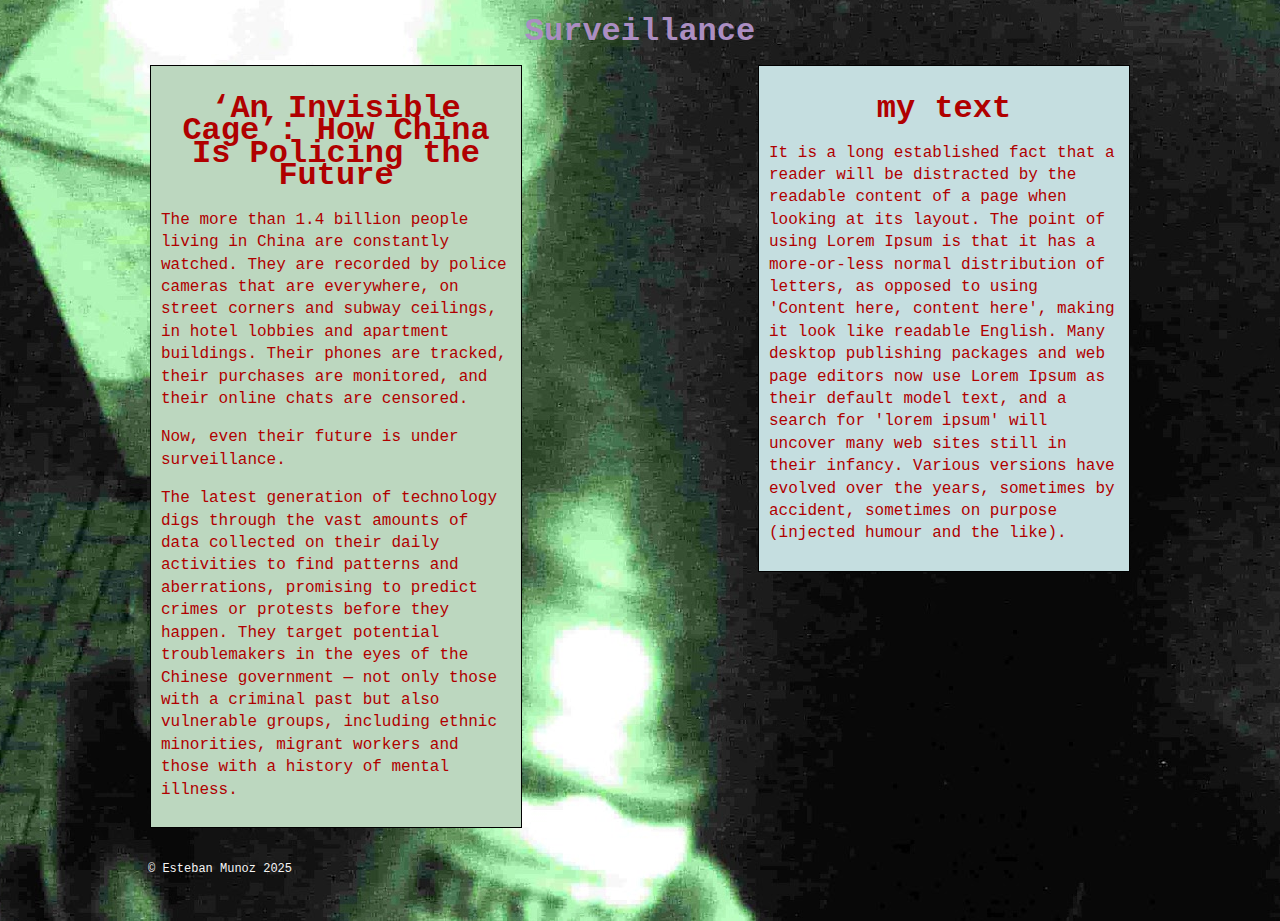
<file: assignment 6/index.html>
<!DOCTYPE html>

<html>

<head>
	
	<meta charset="utf-8">
	<meta name="viewport" content="width=device-width, initial-scale=1">
	<meta http-equiv="X-UA-Compatible" content="ie=edge">
	
	<title>Assignment 6</title>
	
	<link rel="stylesheet" href="css/style.css">	
	
</head>


<body>

  <div id="container">

	<header>

		<h1>Surveillance</h1>

	</header>

	<main>

		<section id="first">
			<header>
				<h1>‘An Invisible Cage’: How China Is Policing the Future</h1>
			</header>
			
			<p>
				The more than 1.4 billion people living in China are constantly watched. They are recorded by police cameras that are everywhere, on street corners and subway ceilings, in hotel lobbies and apartment buildings. Their phones are tracked, their purchases are monitored, and their online chats are censored.
			</p>

			<p>
				Now, even their future is under surveillance.
			</p>

			<p>
				The latest generation of technology digs through the vast amounts of data collected on their daily activities to find patterns and aberrations, promising to predict crimes or protests before they happen. They target potential troublemakers in the eyes of the Chinese government — not only those with a criminal past but also vulnerable groups, including ethnic minorities, migrant workers and those with a history of mental illness.
			</p>
		</section>


		<section id="second">
			<header>
				<h1>my text</h1>
			</header>

			<P>
				It is a long established fact that a reader will be distracted by the readable content of a page when looking at its layout. The point of using Lorem Ipsum is that it has a more-or-less normal distribution of letters, as opposed to using 'Content here, content here', making it look like readable English. Many desktop publishing packages and web page editors now use Lorem Ipsum as their default model text, and a search for 'lorem ipsum' will uncover many web sites still in their infancy. Various versions have evolved over the years, sometimes by accident, sometimes on purpose (injected humour and the like).
			</P>
		</section>

	</main>

	<footer>
		<p>&#169 Esteban Munoz 2025</p>
	</footer>

  </div><!-- close "container" -->
  

</body>
	
</html>
</file>
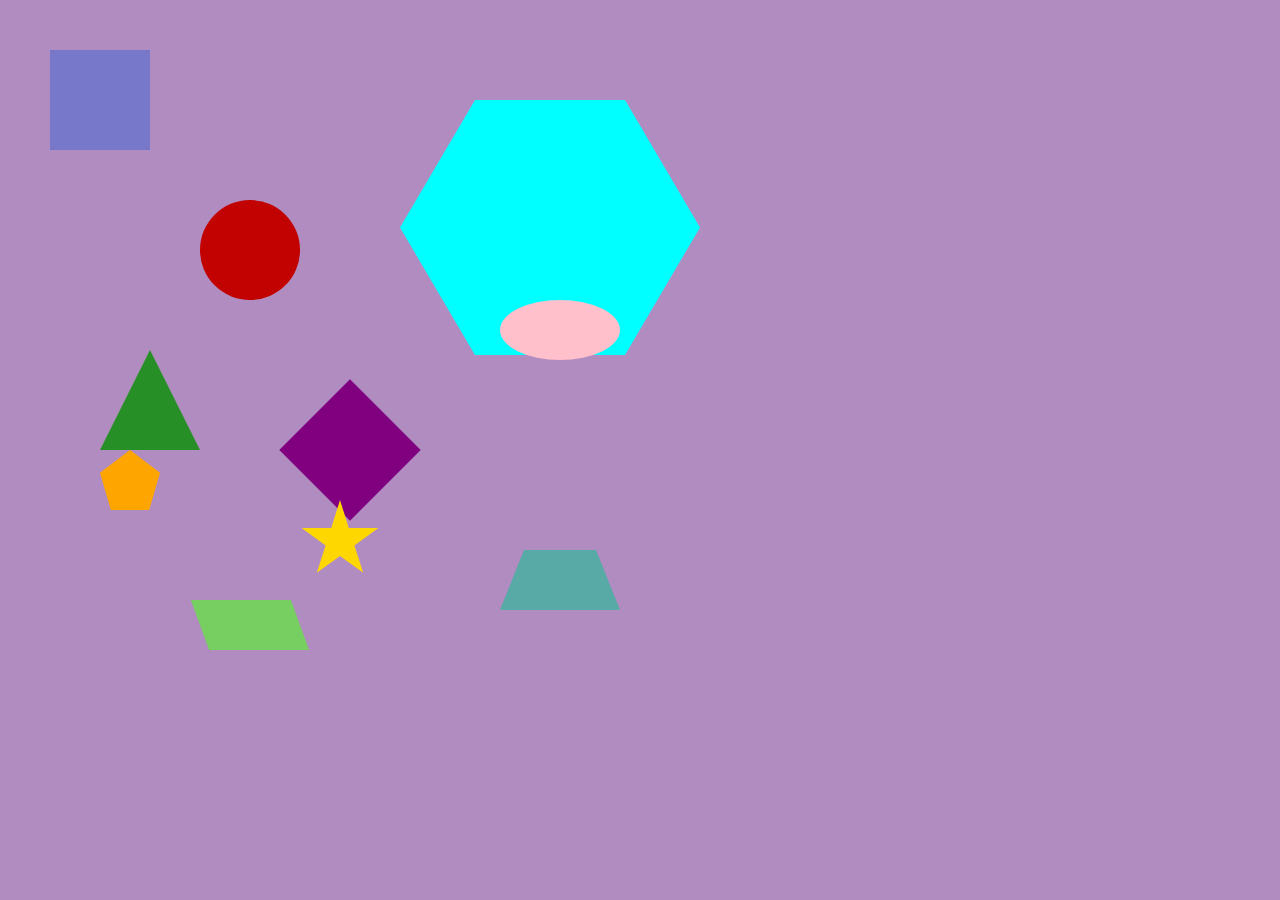
<file: assignment5/index.html>
<!DOCTYPE html>

<html>

<head>
	
	<meta charset="utf-8">
	
	<title>css animation</title>
	
	<link rel="stylesheet" href="style.css">	
	
</head>


<body>

	<div id="container">
        <div id="square"></div>
        <div id="circle"></div>
        <div id="triangle"></div>
        <div id="diamond"></div>
        <div id="hexagon"></div>
        <div id="oval"></div>
        <div id="pentagon"></div>
        <div id="star"></div>
        <div id="trapezoid"></div>
        <div id="parallelogram"></div>

  </div><!-- close "container" -->
  
</body>
	
</html>
</file>
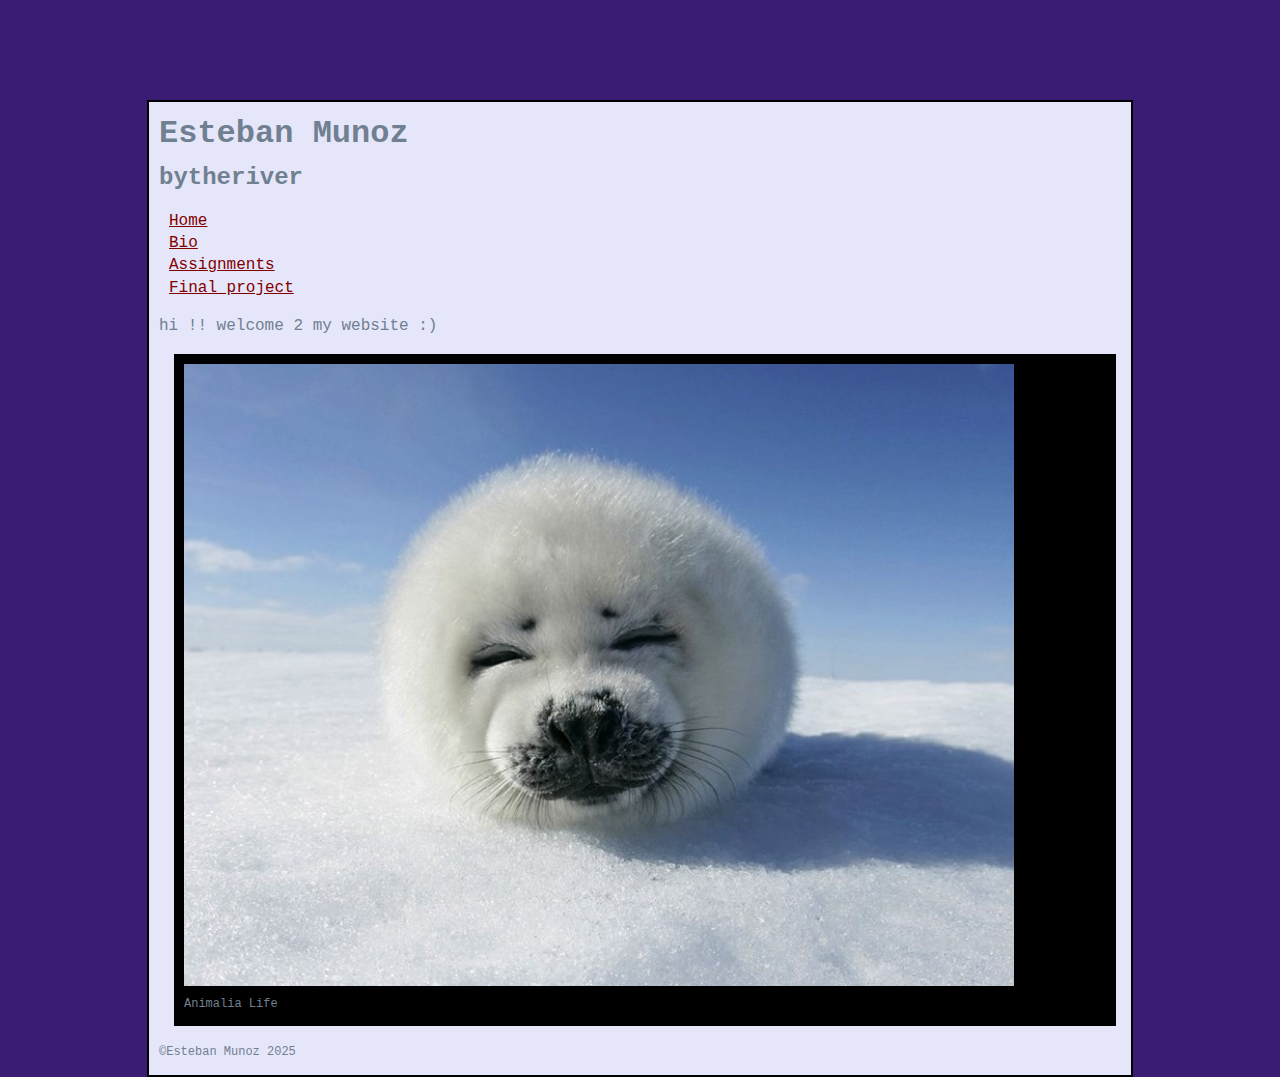
<file: portfolio/index.html>
<!DOCTYPE html>

<html>

<head>
	
	<meta charset="utf-8">
	
	<title>bytheriver</title>
	
	<link rel="stylesheet" href="css/style.css">	
	
</head>


<body>

  <div id="container">

	<header>
		<h1>Esteban Munoz</h1>
		<h2>bytheriver</h2>
	</header>


	<nav>
		<ul>
			<li><a href="index.html">Home</a></li>
			<li><a href="bio.html">Bio</a></li>
			<li><a href="assignments.html">Assignments</a></li>
			<li><a href="final-project.html">Final project</a></li>
		</ul>
	</nav>

<main>
	<p>
		hi !! welcome 2 my website :)
	</p>

	<figure>
		<img src="img/seal.jpg" alt="cute harbor seal">
		<figcaption>Animalia Life</figcaption>
	</figure>
	
</main>


<footer>
	<p>&#169;Esteban Munoz 2025</p>
</footer>
  </div><!-- close "container" -->
  

</body>
	
</html>
</file>
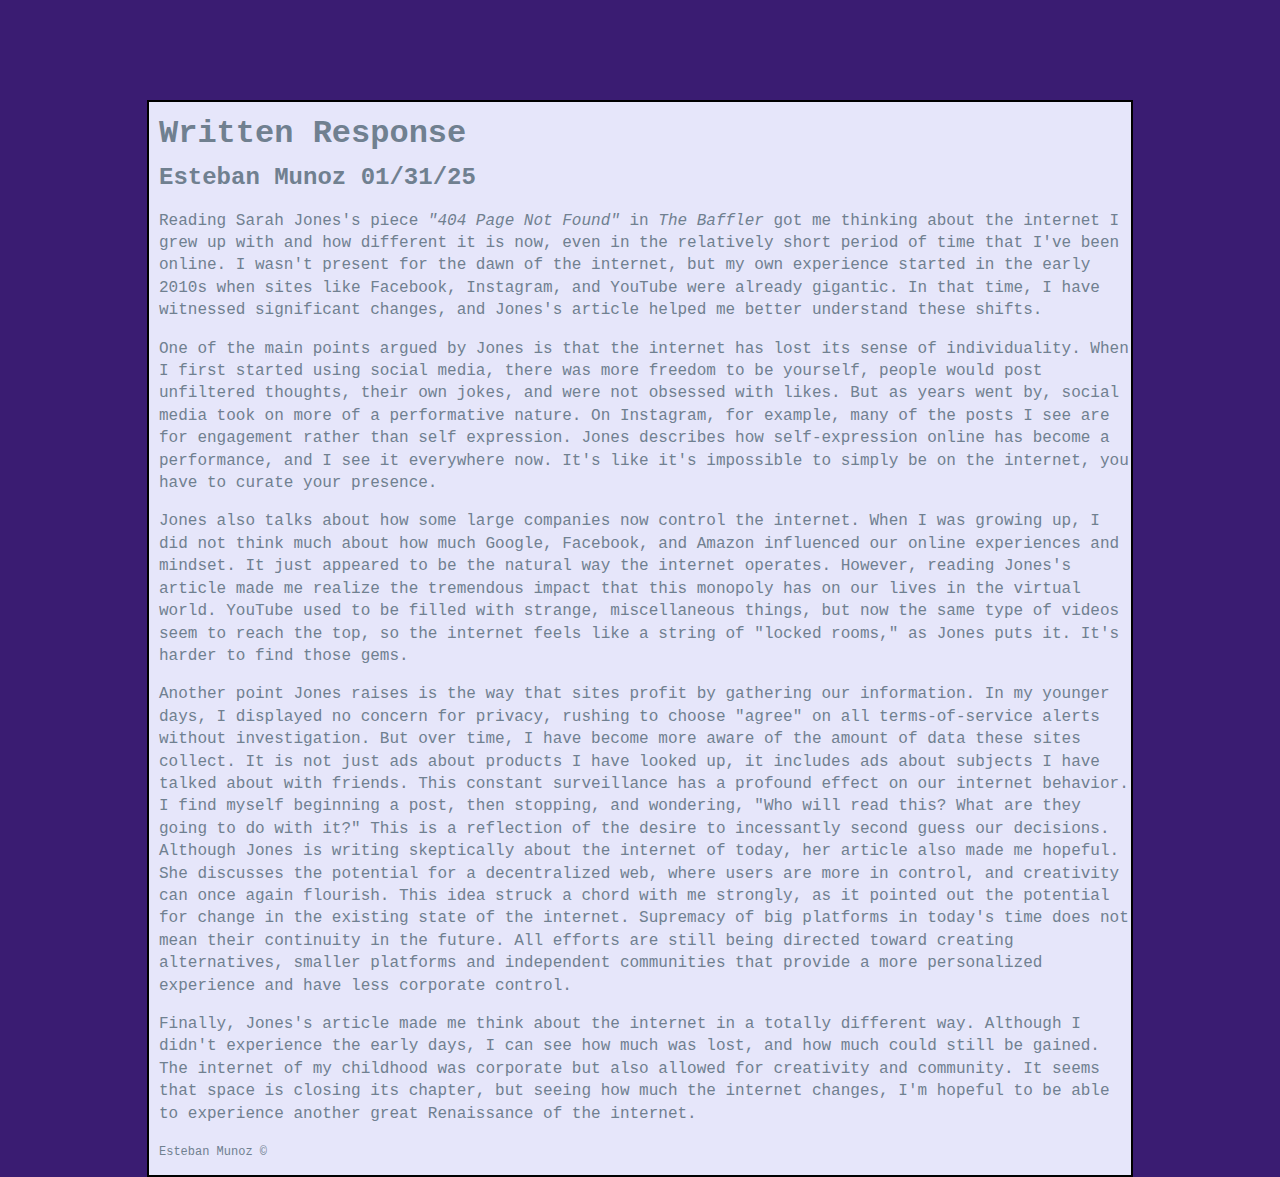
<file: assignment1.html>
<!DOCTYPE html>

<html>

<head>
	
	<meta charset="utf-8">
	
	<title>Error 404 Written Response</title>
	
	<link rel="stylesheet" href="style.css">	
	
</head>


<body>

  <div id="container">
	<header>
		<h1>Written Response</h1>
		<h2>Esteban Munoz 01/31/25</h2>
	  	</header>
	  		<main> 
				<p>Reading Sarah Jones's piece <em>"404 Page Not Found"</em> in <em>The Baffler</em> got me thinking about the internet I grew up with and how different it is now, even in the relatively short period of time that I've been online. I wasn't present for the dawn of the internet, but my own experience started in the early 2010s when sites like Facebook, Instagram, and YouTube were already gigantic. In that time, I have witnessed significant changes, and Jones's article helped me better understand these shifts. </p>

				<p>One of the main points argued by Jones is that the internet has lost its sense of individuality. When I first started using social media, there was more freedom to be yourself, people would post unfiltered thoughts, their own jokes, and were not obsessed with likes. But as years went by, social media took on more of a performative nature. On Instagram, for example, many of the posts I see are for engagement rather than self expression. Jones describes how self-expression online has become a performance, and I see it everywhere now. It's like it's impossible to simply be on the internet, you have to curate your presence.</p>
				
				<p>Jones also talks about how some large companies now control the internet. When I was growing up, I did not think much about how much Google, Facebook, and Amazon influenced our online experiences and mindset. It just appeared to be the natural way the internet operates. However, reading Jones's article made me realize the tremendous impact that this monopoly has on our lives in the virtual world. YouTube used to be filled with strange, miscellaneous things, but now the same type of videos seem to reach the top, so the internet feels like a string of "locked rooms," as Jones puts it. It's harder to find those gems.</p>
				
				<p>Another point Jones raises is the way that sites profit by gathering our information. In my younger days, I displayed no concern for privacy, rushing to choose "agree" on all terms-of-service alerts without investigation. But over time, I have become more aware of the amount of data these sites collect. It is not just ads about products I have looked up, it includes ads about subjects I have talked about with friends. This constant surveillance has a profound effect on our internet behavior. I find myself beginning a post, then stopping, and wondering, "Who will read this? What are they going to do with it?" This is a reflection of the desire to incessantly second guess our decisions. Although Jones is writing skeptically about the internet of today, her article also made me hopeful. She discusses the potential for a decentralized web, where users are more in control, and creativity can once again flourish. This idea struck a chord with me strongly, as it pointed out the potential for change in the existing state of the internet. Supremacy of big platforms in today's time does not mean their continuity in the future. All efforts are still being directed toward creating alternatives, smaller platforms and independent communities that provide a more personalized experience and have less corporate control.</p>
				
				<p>Finally, Jones's article made me think about the internet in a totally different way. Although I didn't experience the early days, I can see how much was lost, and how much could still be gained. The internet of my childhood was corporate but also allowed for creativity and community. It seems that space is closing its chapter, but seeing how much the internet changes, I'm hopeful to be able to experience another great Renaissance of the internet.</p>
			</main>
				

	<footer>
		<p>Esteban Munoz &#169</p>




  </div><!-- close "container" -->
  

</body>
	
</html>
</file>
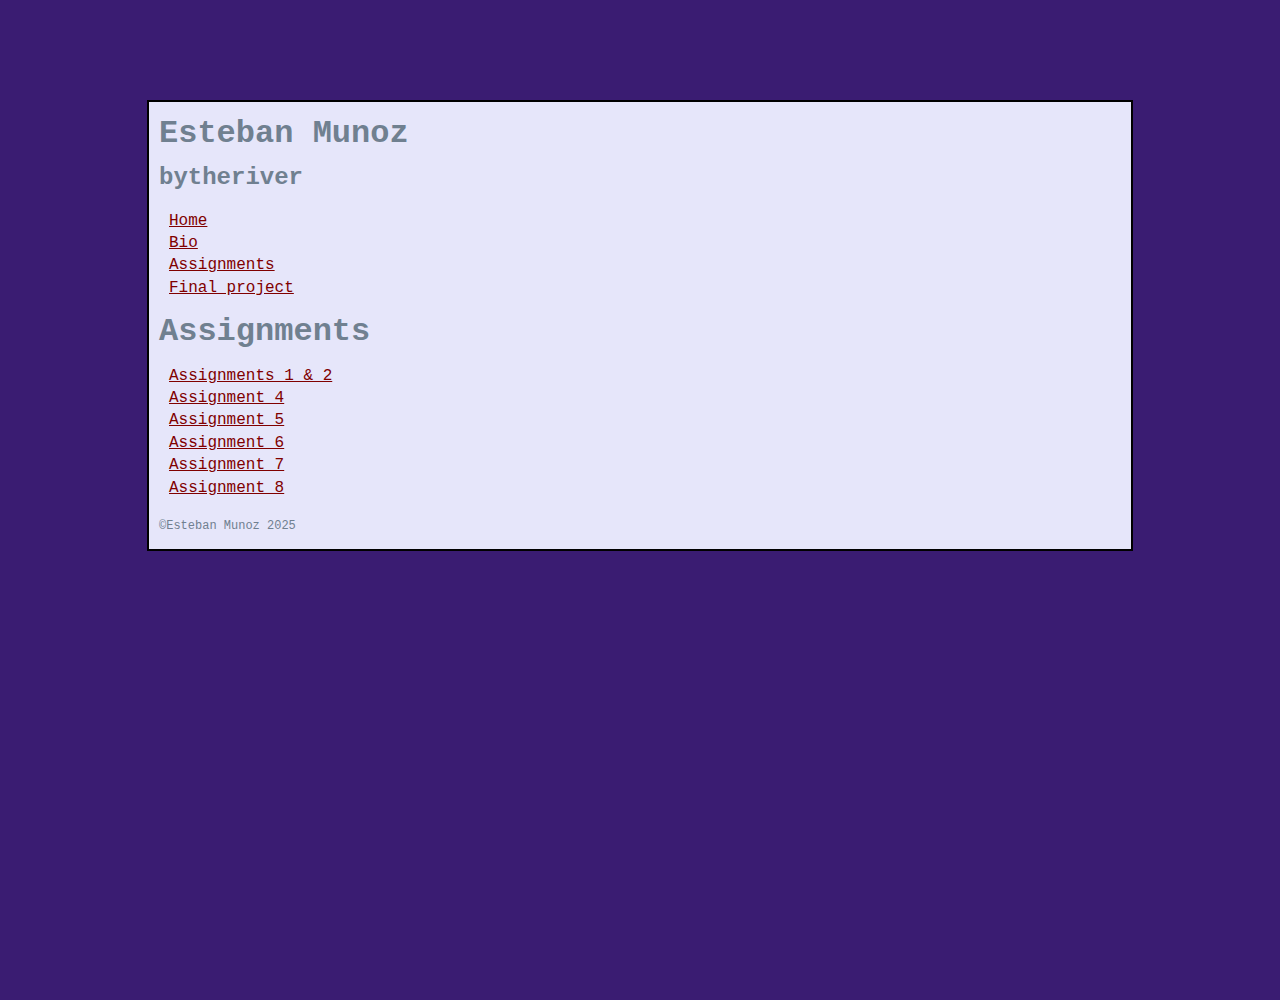
<file: assignments.html>
<!DOCTYPE html>

<html>

<head>
	
	<meta charset="utf-8">
	
	<title>bytheriver</title>
	
	<link rel="stylesheet" href="css/style.css">	
	
</head>


<body>

  <div id="container">

	<header>
		<h1>Esteban Munoz</h1>
		<h2>bytheriver</h2>
	</header>


	<nav>
		<ul>
			<li><a href="index.html">Home</a></li>
			<li><a href="bio.html">Bio</a></li>
			<li><a href="assignments.html">Assignments</a></li>
			<li><a href="final-project.html">Final project</a></li>
		</ul>
	</nav>

<main>

	<header>
		<h1>Assignments</h1>
	</header>

	<nav>
		<ul>
			<li><a href="assignment1/assignment1.html">Assignments 1 & 2</a></li>
			<li><a href="assignment 4/">Assignment 4</a></li>
			<li><a href="assignment5/index.html">Assignment 5</a></li>
			<li><a href="assignment 6/index.html">Assignment 6</a></li>
			<li><a href="assignment 7/">Assignment 7</a></li>
			<li><a href="assignment 8/">Assignment 8</a></li>

		</ul>
	</nav>


</main>


<footer>
	<p>&#169;Esteban Munoz 2025</p>
</footer>
  </div><!-- close "container" -->
  

</body>
	
</html>
</file>
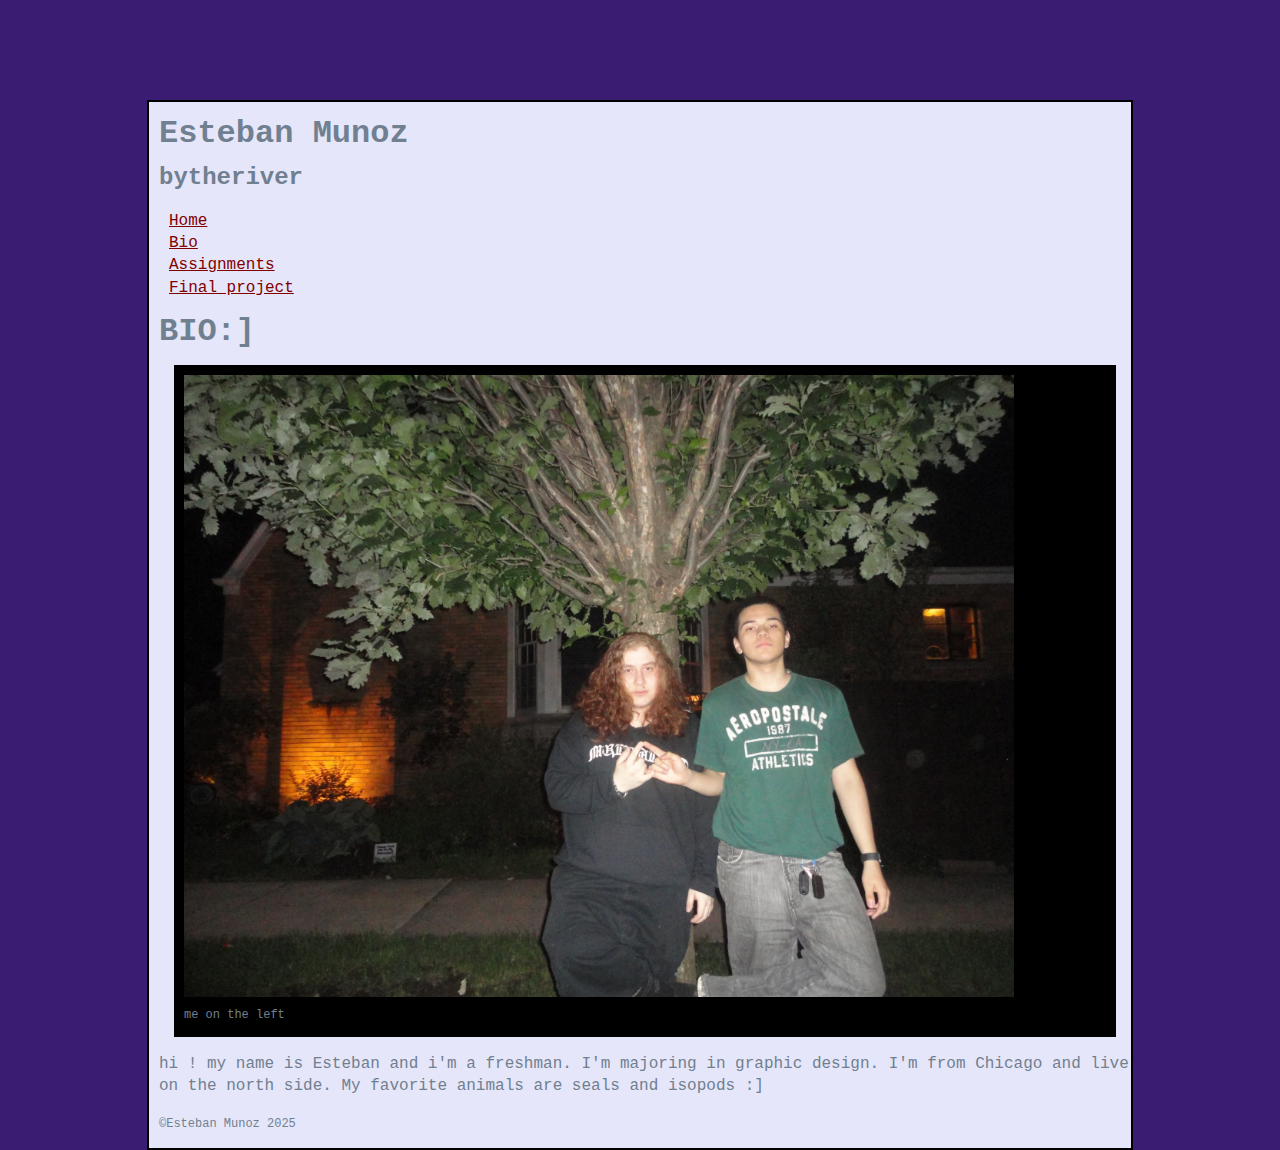
<file: bio.html>
<!DOCTYPE html>

<html>

<head>
	
	<meta charset="utf-8">
	
	<title>bytheriver</title>
	
	<link rel="stylesheet" href="css/style.css">	
	
</head>


<body>

  <div id="container">

	<header>
		<h1>Esteban Munoz</h1>
		<h2>bytheriver</h2>
	</header>


	<nav>
		<ul>
			<li><a href="index.html">Home</a></li>
			<li><a href="bio.html">Bio</a></li>
			<li><a href="assignments.html">Assignments</a></li>
			<li><a href="final-project.html">Final project</a></li>
		</ul>
	</nav>

<main>

	<header>
		<h1>BIO:]</h1>
	</header>

	<figure>
		<img src="img/me.jpeg" alt="picture of me">
		<figcaption>me on the left</figcaption>
	</figure>

	<p> hi ! my name is Esteban and i'm a freshman. I'm majoring in graphic design. I'm from Chicago and live on the north side. My favorite animals are seals and isopods :]		
	</p>

</main>


<footer>
	<p>&#169;Esteban Munoz 2025</p>
</footer>
  </div><!-- close "container" -->
  

</body>
	
</html>
</file>
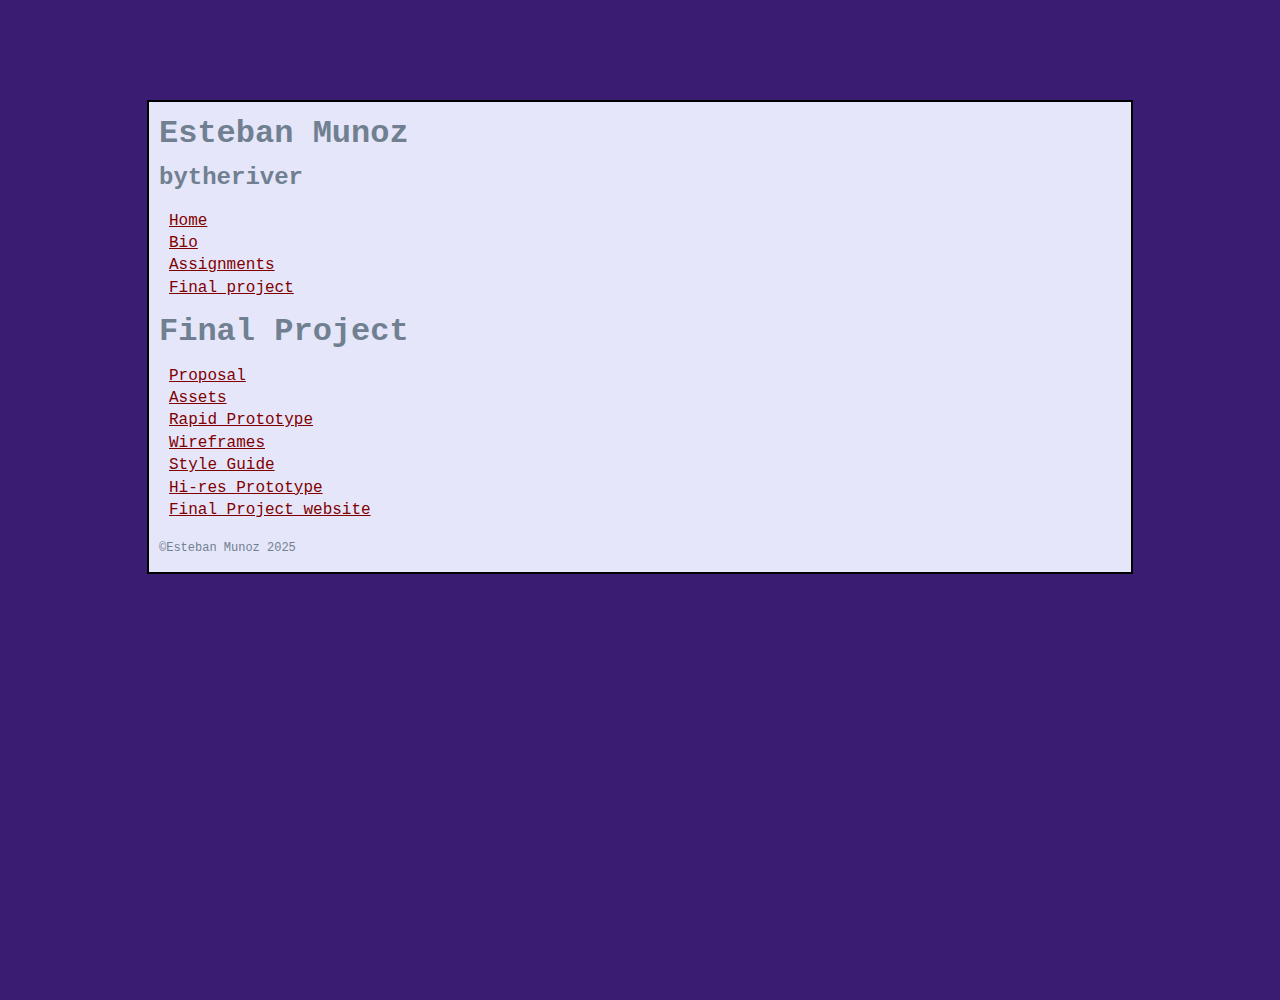
<file: final-project.html>
<!DOCTYPE html>

<html>

<head>
	
	<meta charset="utf-8">
	
	<title>bytheriver</title>
	
	<link rel="stylesheet" href="css/style.css">	
	
</head>


<body>

  <div id="container">

	<header>
		<h1>Esteban Munoz</h1>
		<h2>bytheriver</h2>
	</header>


	<nav>
		<ul>
			<li><a href="index.html">Home</a></li>
			<li><a href="bio.html">Bio</a></li>
			<li><a href="assignments.html">Assignments</a></li>
			<li><a href="final-project.html">Final project</a></li>
		</ul>
	</nav>

<main>

	<header>
		<h1>Final Project</h1>
	</header>

<nav>
	<ul>
		<li><a href="final-project-components/final project proposal.pdf">Proposal</a></li>
		<li><a href="final-project-components/final-project.html.zip">Assets</a></li>
		<li><a href="final-project-components/">Rapid Prototype</a></li>
		<li><a href="final-project-components/">Wireframes</a></li>
		<li><a href="final-project-components/">Style Guide</a></li>
		<li><a href="final-project-components/">Hi-res Prototype</a></li>
		<li><a href="">Final Project website</a></li>
	</ul>
</nav>

</main>


<footer>
	<p>&#169;Esteban Munoz 2025</p>
</footer>
  </div><!-- close "container" -->
  

</body>
	
</html>
</file>
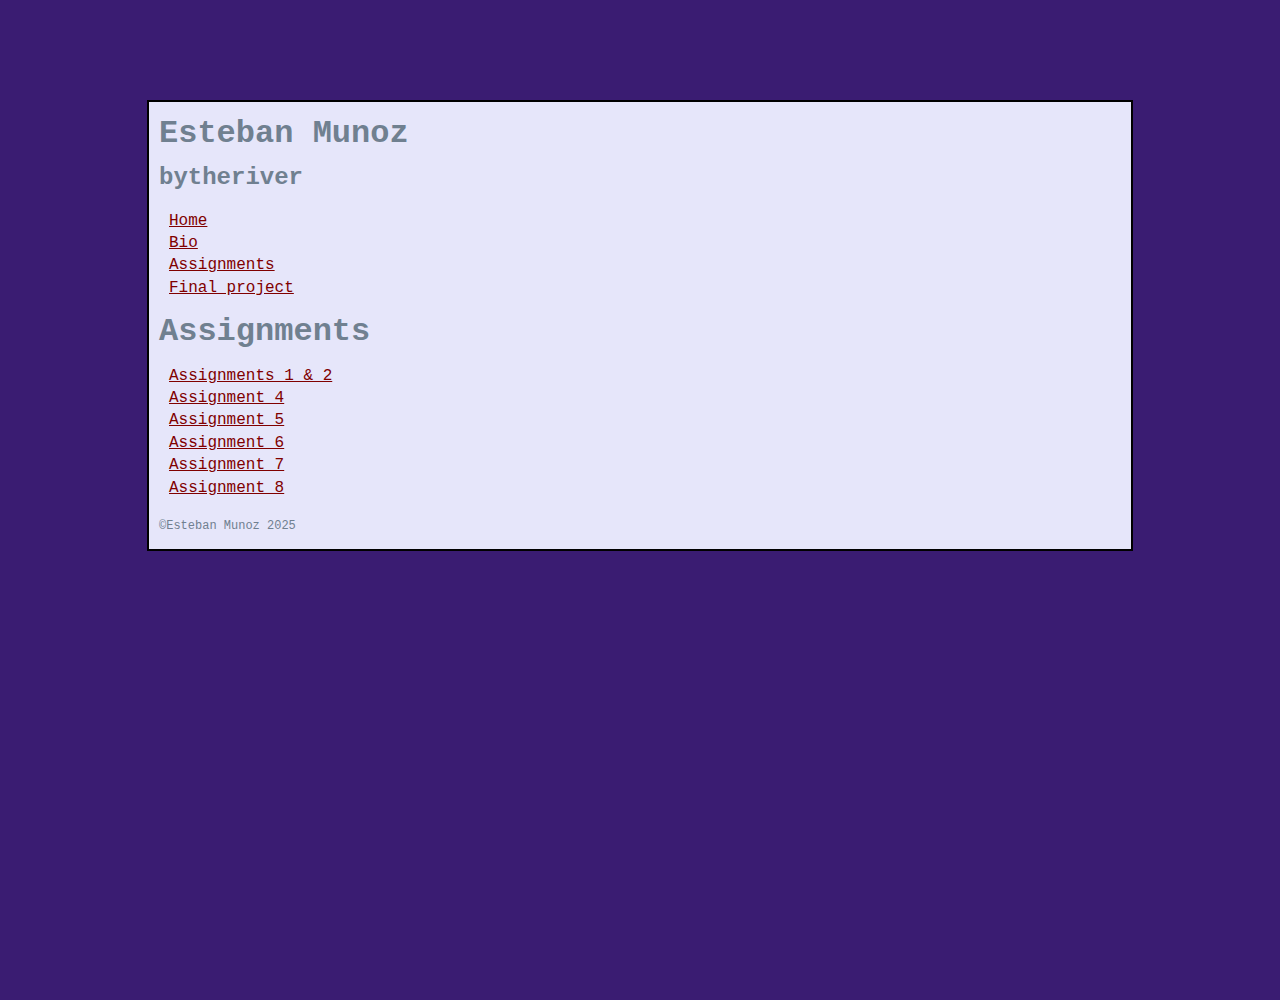
<file: portfolio/assignments.html>
<!DOCTYPE html>

<html>

<head>
	
	<meta charset="utf-8">
	
	<title>bytheriver</title>
	
	<link rel="stylesheet" href="css/style.css">	
	
</head>


<body>

  <div id="container">

	<header>
		<h1>Esteban Munoz</h1>
		<h2>bytheriver</h2>
	</header>


	<nav>
		<ul>
			<li><a href="index.html">Home</a></li>
			<li><a href="bio.html">Bio</a></li>
			<li><a href="assignments.html">Assignments</a></li>
			<li><a href="final-project.html">Final project</a></li>
		</ul>
	</nav>

<main>

	<header>
		<h1>Assignments</h1>
	</header>

	<nav>
		<ul>
			<li><a href="assignment1/assignment1.html">Assignments 1 & 2</a></li>
			<li><a href="assignment 4/">Assignment 4</a></li>
			<li><a href="assignment 5/">Assignment 5</a></li>
			<li><a href="assignment 6/">Assignment 6</a></li>
			<li><a href="assignment 7/">Assignment 7</a></li>
			<li><a href="assignment 8/">Assignment 8</a></li>

		</ul>
	</nav>


</main>


<footer>
	<p>&#169;Esteban Munoz 2025</p>
</footer>
  </div><!-- close "container" -->
  

</body>
	
</html>
</file>
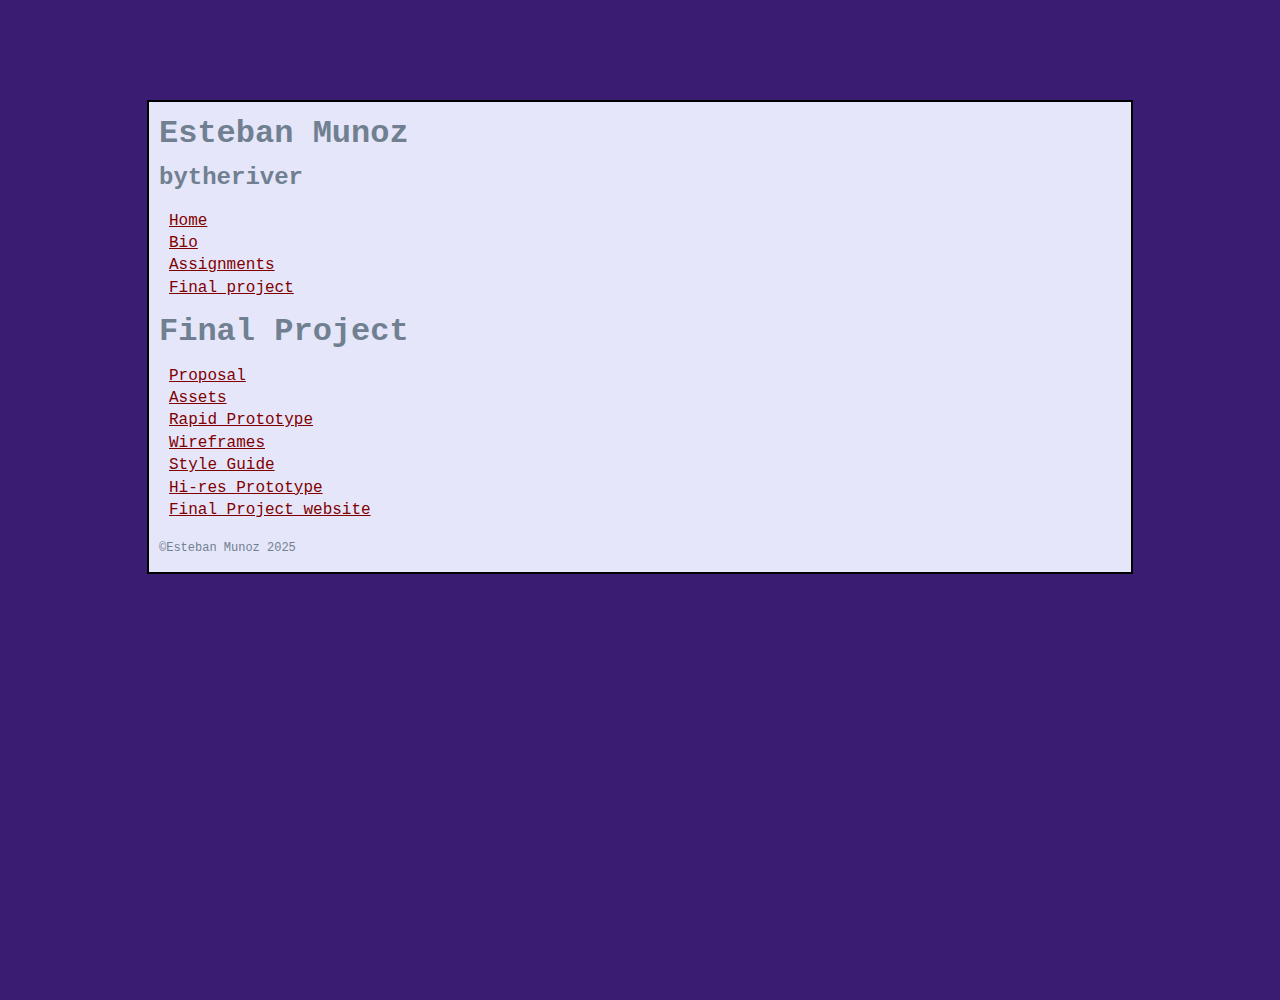
<file: portfolio/final-project.html>
<!DOCTYPE html>

<html>

<head>
	
	<meta charset="utf-8">
	
	<title>bytheriver</title>
	
	<link rel="stylesheet" href="css/style.css">	
	
</head>


<body>

  <div id="container">

	<header>
		<h1>Esteban Munoz</h1>
		<h2>bytheriver</h2>
	</header>


	<nav>
		<ul>
			<li><a href="index.html">Home</a></li>
			<li><a href="bio.html">Bio</a></li>
			<li><a href="assignments.html">Assignments</a></li>
			<li><a href="final-project.html">Final project</a></li>
		</ul>
	</nav>

<main>

	<header>
		<h1>Final Project</h1>
	</header>

<nav>
	<ul>
		<li><a href="final-project-components/">Proposal</a></li>
		<li><a href="final-project-components/">Assets</a></li>
		<li><a href="final-project-components/">Rapid Prototype</a></li>
		<li><a href="final-project-components/">Wireframes</a></li>
		<li><a href="final-project-components/">Style Guide</a></li>
		<li><a href="final-project-components/">Hi-res Prototype</a></li>
		<li><a href="">Final Project website</a></li>
	</ul>
</nav>

</main>


<footer>
	<p>&#169;Esteban Munoz 2025</p>
</footer>
  </div><!-- close "container" -->
  

</body>
	
</html>
</file>
<file: assignment 6/css/style.css>
/* Basic CSS resets -- leveling slight inconsistencies in browsers */
html, body {
	margin:0px;
	padding:0px;
	height:100%;
}

html {
		/* Standard text-settings below */
	font-size: 1em;
    line-height: 1.4em;
}



/* Mobile First CSS: we'll design for phone sizes first, then add media queries for larger screens later */

body {
	color: rgb(176, 0, 0);
	background: rgb(195, 217, 198);
	font-family: 'Courier Prime', monospace;
	
}


#container {
	
}

header{
	text-align: center;
}

#container>header h1{
	color:rgb(171, 142, 194)
}

section {
	border: 1px solid black;
	padding: 10px;
	margin-bottom: 10px;
	margin-left: 10px;
	margin-right: 10px;
	background-color: rgb(197, 222, 224);
}

footer {
	font-size: 0.75em;
	padding: 8px;
	color: whitesmoke;
}


/* ========================================
MEDIA QUERIES!
You can adjust the min-width numbers below, and add as many new media queries as you need.
======================================== */



/* Minimum width for laptops. */
@media all and (min-width: 769px) {
	
body {
	color: rgb(176, 0, 0);
	background: rgb(188, 215, 191) url(../img/intruder.JPG) fixed no-repeat center;
	background-size: center;
	font-family: 'Courier New', Couriexssr, monospace;
	
}

#container {
	width: 725px;
	margin: auto;
}
	

	
	
} /* closes 769px+ */




/* Minimum width for desktop screens. */
@media all and (min-width: 1024px) {
	
#container {
	width: 1000px;
}

section#first {
	float:left;
	width: 350px;
	background: rgb(188, 215, 191);

}
	
section#second {
	float:right;
	width: 350px;
}
	
footer {
	clear: both;
}
} /* closes 1024px+ */
</file>
<file: assignment5/style.css>
/* Basic CSS resets -- leveling slight inconsistencies in browsers */
html, body {
	margin:0px;
	padding:0px;
	height:100%;
}

html {
		/* Standard text-settings below */
	font-size: 1em;
    line-height: 1.4em;
}



body {
	background:rgb(176, 140, 192);
	
}


#square {
	width: 100px;
	height: 100px;
	background: rgb(120, 120, 202);
	position: absolute;
	top: 50px;
	left: 50px;
	animation: spin 3s linear infinite;
	transition: all 0.5s ease-in-out;
}

#square:hover {
	transform: scale(1.5) rotate(45deg);
	background: rgb(214, 214, 170);
	border-radius: 10px;
	height: 200px;
	width: 300px;
}

#circle {
	width: 100px;
	height: 100px;
	background: rgb(194, 1, 1);
	border-radius: 50%;
	position: absolute;
	top: 200px;
	left: 200px;
	animation: zoom 2s ease-in-out infinite alternate;
	transition: all 0.5s ease-in-out;
}

#circle:hover {
	transform: scale(2.5);
	background: rgb(255, 183, 48);
	width: 150px;
}

#triangle {
	width: 0;
	height: 0;
	border-left: 50px solid transparent;
	border-right: 50px solid transparent;
	border-bottom: 100px solid rgb(38, 143, 38);
	position: absolute;
	top: 350px;
	left: 100px;
	transition: all 0.5s ease-in-out;
}

#triangle:hover {
	border-bottom: 100px solid rgb(149, 0, 131);
	transform: rotate(180deg);
}

#diamond {
	width: 100px;
	height: 100px;
	background: purple;
	transform: rotate(45deg);
	position: absolute;
	top: 400px;
	left: 300px;
	animation: spin 4s linear infinite;
	transition: all 0.5s ease-in-out;
}

#diamond:hover {
	background: pink;
	transform: rotate(90deg) scale(1.2);
}

#hexagon {
	width: 300px;
	height: 255px;
	background: cyan;
	position: absolute;
	top: 100px;
	left: 400px;
	clip-path: polygon(25% 0%, 75% 0%, 100% 50%, 75% 100%, 25% 100%, 0% 50%);
	animation: bounce 2s infinite alternate;
	transition: all 0.8s ease-in-out;

}

#hexagon:hover {
	transform: scale(0.5);
	width: 150px;
	height: 100px;
}

#oval {
	width: 120px;
	height: 60px;
	background: pink;
	border-radius: 50%;
	position: absolute;
	top: 300px;
	left: 500px;
	animation: zoom 2s ease-in-out infinite alternate;
}

#pentagon {
	width: 60px;
	height: 60px;
	background: orange;
	clip-path: polygon(50% 0%, 100% 38%, 82% 100%, 18% 100%, 0% 38%);
	position: absolute;
	top: 450px;
	left: 100px;
	animation: spin 3s linear infinite;
}

#star {
	width: 80px;
	height: 80px;
	background: gold;
	clip-path: polygon(50% 0%, 61% 35%, 98% 35%, 68% 57%, 79% 91%, 50% 70%, 21% 91%, 32% 57%, 2% 35%, 39% 35%);
	position: absolute;
	top: 500px;
	left: 300px;
	animation: pulse 1.5s infinite alternate;
}

#trapezoid {
	width: 120px;
	height: 60px;
	background: rgb(87, 170, 166);
	clip-path: polygon(20% 0%, 80% 0%, 100% 100%, 0% 100%);
	position: absolute;
	top: 550px;
	left: 500px;
	animation: zoom 2s ease-in-out infinite alternate;
}

#parallelogram {
	width: 100px;
	height: 50px;
	background: rgb(118, 207, 96);
	transform: skew(20deg);
	position: absolute;
	top: 600px;
	left: 200px;
	animation: spin 3s linear infinite;
}

@keyframes spin {
	from { transform: rotate(0deg); }
	to { transform: rotate(360deg); }
}

@keyframes zoom {
	from { transform: scale(1); }
	to { transform: scale(1.5); }
}

@keyframes bounce {
	from { transform: translateY(0); }
	to { transform: translateY(-20px); }
}

@keyframes pulse {
	from { transform: scale(1); }
	to { transform: scale(1.3); }
}
</file>
<file: portfolio/css/style.css>
/* Basic CSS resets -- leveling slight inconsistencies in browsers */
html, body {
	margin:0px;
	padding:0px;
	height:100%;
}

html {
		/* Standard text-settings below */
	font-size: 1em;
    line-height: 1.4em;
}




body {
	font-family:'Courier New', Courier, monospace;
	background-color: rgb(58, 28, 114);
	color: slategray;
	margin: 100px;
	
}


#container {
	border: 2px solid black;
	background: lavender;
	width: 90%;
	max-width: 2000px;
	margin:auto;
	padding-left: 10px;
}

ul {
	list-style: none;
	padding-left: 10px;
}

a {
	color: maroon;
}

a:hover {
	color: red;
}

figure {
	margin: 15px;
	background:black;
	padding: 10px;
}

figure img {
	width: 90%;
	max-width: 800pxss;
}

figcaption, footer {
	font-size: .75em;
}
</file>
<file: style.css>
/* Basic CSS resets -- leveling slight inconsistencies in browsers */
html, body {
	margin:0px;
	padding:0px;
	height:100%;
}

html {
		/* Standard text-settings below */
	font-size: 1em;
    line-height: 1.4em;
}




body {
	font-family:'Courier New', Courier, monospace;
	background-color: rgb(58, 28, 114);
	color: slategray;
	margin: 100px;
	
}


#container {
	border: 2px solid black;
	background: lavender;
	width: 90%;
	max-width: 2000px;
	margin:auto;
	padding-left: 10px;
}

ul {
	list-style: none;
	padding-left: 10px;
}

a {
	color: maroon;
}

a:hover {
	color: red;
}

figure {
	margin: 15px;
	background:black;
	padding: 10px;
}

figure img {
	width: 90%;
	max-width: 800pxss;
}

figcaption, footer {
	font-size: .75em;
}
</file>
<file: css/style.css>
/* Basic CSS resets -- leveling slight inconsistencies in browsers */
html, body {
	margin:0px;
	padding:0px;
	height:100%;
}

html {
		/* Standard text-settings below */
	font-size: 1em;
    line-height: 1.4em;
}




body {
	font-family:'Courier New', Courier, monospace;
	background-color: rgb(58, 28, 114);
	color: slategray;
	margin: 100px;
	
}


#container {
	border: 2px solid black;
	background: lavender;
	width: 90%;
	max-width: 2000px;
	margin:auto;
	padding-left: 10px;
}

ul {
	list-style: none;
	padding-left: 10px;
}

a {
	color: maroon;
}

a:hover {
	color: red;
}

figure {
	margin: 15px;
	background:black;
	padding: 10px;
}

figure img {
	width: 90%;
	max-width: 800pxss;
}

figcaption, footer {
	font-size: .75em;
}


/* Minimum width for desktop screens. */
@media all and (min-width: 1024px) {



} /* closes 1024px+ */
</file>
